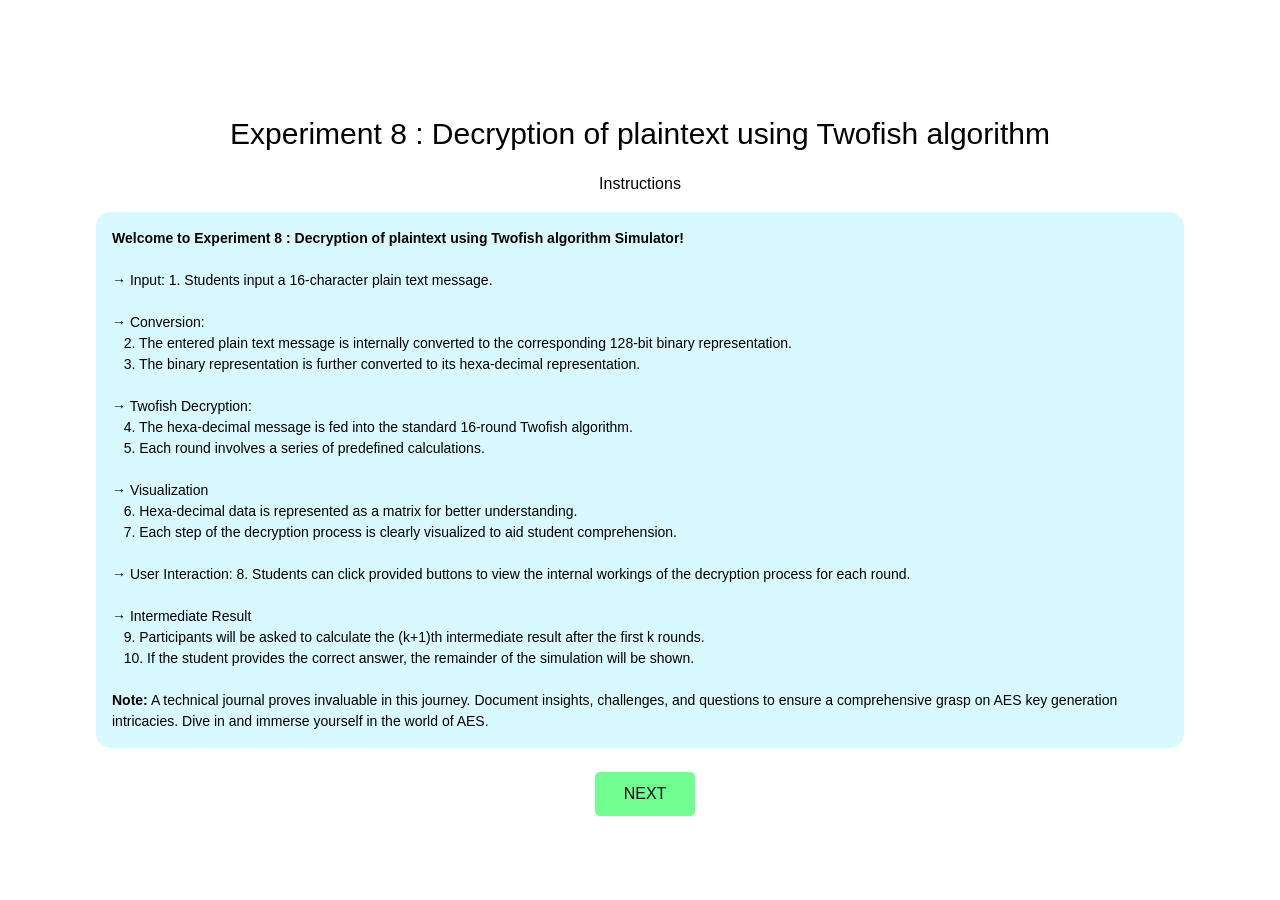
<file: simulation/index.html>
<!doctype html>
<html lang="en">
  <head>
    <meta charset="utf-8" />
    <link rel="icon" href="favicon.ico" />
    <meta name="viewport" content="width=device-width,initial-scale=1" />
    <meta name="theme-color" content="#000000" />
    <meta
      name="description"
      content="Web site created using create-react-app"
    />
    <link
      rel="apple-touch-icon"
      href="logo192.png"
    />
    <link
      rel="manifest"
      href="manifest.json"
    />
    <title>Two-fish Decrypt - Simulation</title>
    <script
      defer="defer"
      src="static/js/main.39f555c2.js"
    ></script>
    <link
      href="static/css/main.5c6adb11.css"
      rel="stylesheet"
    />
  </head>
  <body>
    <noscript>You need to enable JavaScript to run this app.</noscript>
    <div id="root"></div>
  <script src="../assets/js/iframeResize.js"></script>
        
        </body>
</html>
</file>
<file: simulation/static/css/main.5c6adb11.css>
body{-webkit-font-smoothing:antialiased;-moz-osx-font-smoothing:grayscale;font-family:-apple-system,BlinkMacSystemFont,Segoe UI,Roboto,Oxygen,Ubuntu,Cantarell,Fira Sans,Droid Sans,Helvetica Neue,sans-serif}code{font-family:source-code-pro,Menlo,Monaco,Consolas,Courier New,monospace}

/*
! tailwindcss v3.4.1 | MIT License | https://tailwindcss.com
*/*,:after,:before{border:0 solid #e5e7eb;box-sizing:border-box}:after,:before{--tw-content:""}:host,html{-webkit-text-size-adjust:100%;font-feature-settings:normal;-webkit-tap-highlight-color:transparent;font-family:ui-sans-serif,system-ui,sans-serif,Apple Color Emoji,Segoe UI Emoji,Segoe UI Symbol,Noto Color Emoji;font-variation-settings:normal;line-height:1.5;tab-size:4}body{line-height:inherit;margin:0}hr{border-top-width:1px;color:inherit;height:0}abbr:where([title]){-webkit-text-decoration:underline dotted;text-decoration:underline dotted}h1,h2,h3,h4,h5,h6{font-size:inherit;font-weight:inherit}a{color:inherit;text-decoration:inherit}b,strong{font-weight:bolder}code,kbd,pre,samp{font-feature-settings:normal;font-family:ui-monospace,SFMono-Regular,Menlo,Monaco,Consolas,Liberation Mono,Courier New,monospace;font-size:1em;font-variation-settings:normal}small{font-size:80%}sub,sup{font-size:75%;line-height:0;position:relative;vertical-align:initial}sub{bottom:-.25em}sup{top:-.5em}table{border-collapse:collapse;border-color:inherit;text-indent:0}button,input,optgroup,select,textarea{font-feature-settings:inherit;color:inherit;font-family:inherit;font-size:100%;font-variation-settings:inherit;font-weight:inherit;line-height:inherit;margin:0;padding:0}button,select{text-transform:none}[type=button],[type=reset],[type=submit],button{-webkit-appearance:button;background-color:initial;background-image:none}:-moz-focusring{outline:auto}:-moz-ui-invalid{box-shadow:none}progress{vertical-align:initial}::-webkit-inner-spin-button,::-webkit-outer-spin-button{height:auto}[type=search]{-webkit-appearance:textfield;outline-offset:-2px}::-webkit-search-decoration{-webkit-appearance:none}::-webkit-file-upload-button{-webkit-appearance:button;font:inherit}summary{display:list-item}blockquote,dd,dl,figure,h1,h2,h3,h4,h5,h6,hr,p,pre{margin:0}fieldset{margin:0}fieldset,legend{padding:0}menu,ol,ul{list-style:none;margin:0;padding:0}dialog{padding:0}textarea{resize:vertical}input::placeholder,textarea::placeholder{color:#9ca3af;opacity:1}[role=button],button{cursor:pointer}:disabled{cursor:default}audio,canvas,embed,iframe,img,object,svg,video{display:block;vertical-align:middle}img,video{height:auto;max-width:100%}[hidden]{display:none}*,:after,:before{--tw-border-spacing-x:0;--tw-border-spacing-y:0;--tw-translate-x:0;--tw-translate-y:0;--tw-rotate:0;--tw-skew-x:0;--tw-skew-y:0;--tw-scale-x:1;--tw-scale-y:1;--tw-pan-x: ;--tw-pan-y: ;--tw-pinch-zoom: ;--tw-scroll-snap-strictness:proximity;--tw-gradient-from-position: ;--tw-gradient-via-position: ;--tw-gradient-to-position: ;--tw-ordinal: ;--tw-slashed-zero: ;--tw-numeric-figure: ;--tw-numeric-spacing: ;--tw-numeric-fraction: ;--tw-ring-inset: ;--tw-ring-offset-width:0px;--tw-ring-offset-color:#fff;--tw-ring-color:#3b82f680;--tw-ring-offset-shadow:0 0 #0000;--tw-ring-shadow:0 0 #0000;--tw-shadow:0 0 #0000;--tw-shadow-colored:0 0 #0000;--tw-blur: ;--tw-brightness: ;--tw-contrast: ;--tw-grayscale: ;--tw-hue-rotate: ;--tw-invert: ;--tw-saturate: ;--tw-sepia: ;--tw-drop-shadow: ;--tw-backdrop-blur: ;--tw-backdrop-brightness: ;--tw-backdrop-contrast: ;--tw-backdrop-grayscale: ;--tw-backdrop-hue-rotate: ;--tw-backdrop-invert: ;--tw-backdrop-opacity: ;--tw-backdrop-saturate: ;--tw-backdrop-sepia: }::backdrop{--tw-border-spacing-x:0;--tw-border-spacing-y:0;--tw-translate-x:0;--tw-translate-y:0;--tw-rotate:0;--tw-skew-x:0;--tw-skew-y:0;--tw-scale-x:1;--tw-scale-y:1;--tw-pan-x: ;--tw-pan-y: ;--tw-pinch-zoom: ;--tw-scroll-snap-strictness:proximity;--tw-gradient-from-position: ;--tw-gradient-via-position: ;--tw-gradient-to-position: ;--tw-ordinal: ;--tw-slashed-zero: ;--tw-numeric-figure: ;--tw-numeric-spacing: ;--tw-numeric-fraction: ;--tw-ring-inset: ;--tw-ring-offset-width:0px;--tw-ring-offset-color:#fff;--tw-ring-color:#3b82f680;--tw-ring-offset-shadow:0 0 #0000;--tw-ring-shadow:0 0 #0000;--tw-shadow:0 0 #0000;--tw-shadow-colored:0 0 #0000;--tw-blur: ;--tw-brightness: ;--tw-contrast: ;--tw-grayscale: ;--tw-hue-rotate: ;--tw-invert: ;--tw-saturate: ;--tw-sepia: ;--tw-drop-shadow: ;--tw-backdrop-blur: ;--tw-backdrop-brightness: ;--tw-backdrop-contrast: ;--tw-backdrop-grayscale: ;--tw-backdrop-hue-rotate: ;--tw-backdrop-invert: ;--tw-backdrop-opacity: ;--tw-backdrop-saturate: ;--tw-backdrop-sepia: }.absolute{position:absolute}.relative{position:relative}.left-0{left:0}.left-1\/4{left:25%}.left-4{left:1rem}.top-1\/2{top:50%}.m-1{margin:.25rem}.mx-auto{margin-left:auto;margin-right:auto}.-mb-32{margin-bottom:-8rem}.ml-10{margin-left:2.5rem}.ml-20{margin-left:5rem}.ml-24{margin-left:6rem}.ml-40{margin-left:10rem}.ml-64{margin-left:16rem}.ml-80{margin-left:20rem}.mr-10{margin-right:2.5rem}.mr-4{margin-right:1rem}.mt-10{margin-top:2.5rem}.mt-16{margin-top:4rem}.mt-2{margin-top:.5rem}.mt-5{margin-top:1.25rem}.block{display:block}.inline-block{display:inline-block}.table{display:table}.grid{display:grid}.contents{display:contents}.hidden{display:none}.h-16{height:4rem}.h-40{height:10rem}.h-screen{height:100vh}.max-h-64{max-height:16rem}.max-h-96{max-height:24rem}.w-16{width:4rem}.w-60{width:15rem}.max-w-fit{max-width:-webkit-fit-content;max-width:-moz-fit-content;max-width:fit-content}.border-collapse{border-collapse:collapse}.grid-cols-2{grid-template-columns:repeat(2,minmax(0,1fr))}.grid-cols-3{grid-template-columns:repeat(3,minmax(0,1fr))}.grid-cols-4{grid-template-columns:repeat(4,minmax(0,1fr))}.items-center{align-items:center}.justify-center{justify-content:center}.gap-4{gap:1rem}.whitespace-nowrap{white-space:nowrap}.rounded{border-radius:.25rem}.rounded-3xl{border-radius:1.5rem}.rounded-lg{border-radius:.5rem}.rounded-md{border-radius:.375rem}.border{border-width:1px}.border-2{border-width:2px}.border-solid{border-style:solid}.border-black{--tw-border-opacity:1;border-color:rgb(0 0 0/var(--tw-border-opacity))}.border-gray-400{--tw-border-opacity:1;border-color:rgb(156 163 175/var(--tw-border-opacity))}.bg-blue-200{--tw-bg-opacity:1;background-color:rgb(191 219 254/var(--tw-bg-opacity))}.bg-blue-500{--tw-bg-opacity:1;background-color:rgb(59 130 246/var(--tw-bg-opacity))}.bg-blue-700{--tw-bg-opacity:1;background-color:rgb(29 78 216/var(--tw-bg-opacity))}.bg-gray-700{--tw-bg-opacity:1;background-color:rgb(55 65 81/var(--tw-bg-opacity))}.bg-green-200{--tw-bg-opacity:1;background-color:rgb(187 247 208/var(--tw-bg-opacity))}.bg-pink-200{--tw-bg-opacity:1;background-color:rgb(251 207 232/var(--tw-bg-opacity))}.bg-sky-200{--tw-bg-opacity:1;background-color:rgb(186 230 253/var(--tw-bg-opacity))}.bg-slate-100{--tw-bg-opacity:1;background-color:rgb(241 245 249/var(--tw-bg-opacity))}.bg-white{--tw-bg-opacity:1;background-color:rgb(255 255 255/var(--tw-bg-opacity))}.bg-yellow-200{--tw-bg-opacity:1;background-color:rgb(254 240 138/var(--tw-bg-opacity))}.p-1{padding:.25rem}.p-16{padding:4rem}.p-2{padding:.5rem}.p-3{padding:.75rem}.p-4{padding:1rem}.px-2{padding-left:.5rem;padding-right:.5rem}.px-4{padding-left:1rem;padding-right:1rem}.py-2{padding-bottom:.5rem;padding-top:.5rem}.pb-5{padding-bottom:1.25rem}.pl-24{padding-left:6rem}.pl-40{padding-left:10rem}.pt-10{padding-top:2.5rem}.pt-3{padding-top:.75rem}.pt-5{padding-top:1.25rem}.pt-8{padding-top:2rem}.text-center{text-align:center}.align-middle{vertical-align:middle}.text-3xl{line-height:2.25rem}.text-4xl{font-size:2.25rem;line-height:2.5rem}.text-lg{font-size:1.125rem}.text-lg,.text-xl{line-height:1.75rem}.text-xl{font-size:1.25rem}.font-semibold{font-weight:600}.text-blue-500{--tw-text-opacity:1;color:rgb(59 130 246/var(--tw-text-opacity))}.text-white{--tw-text-opacity:1;color:rgb(255 255 255/var(--tw-text-opacity))}.shadow{--tw-shadow:0 1px 3px 0 #0000001a,0 1px 2px -1px #0000001a;--tw-shadow-colored:0 1px 3px 0 var(--tw-shadow-color),0 1px 2px -1px var(--tw-shadow-color)}.shadow,.shadow-lg{box-shadow:0 0 #0000,0 0 #0000,var(--tw-shadow);box-shadow:var(--tw-ring-offset-shadow,0 0 #0000),var(--tw-ring-shadow,0 0 #0000),var(--tw-shadow)}.shadow-lg{--tw-shadow:0 10px 15px -3px #0000001a,0 4px 6px -4px #0000001a;--tw-shadow-colored:0 10px 15px -3px var(--tw-shadow-color),0 4px 6px -4px var(--tw-shadow-color)}.filter{filter:var(--tw-blur) var(--tw-brightness) var(--tw-contrast) var(--tw-grayscale) var(--tw-hue-rotate) var(--tw-invert) var(--tw-saturate) var(--tw-sepia) var(--tw-drop-shadow)}.transition{transition-duration:.15s;transition-property:color,background-color,border-color,text-decoration-color,fill,stroke,opacity,box-shadow,transform,filter,-webkit-backdrop-filter;transition-property:color,background-color,border-color,text-decoration-color,fill,stroke,opacity,box-shadow,transform,filter,backdrop-filter;transition-property:color,background-color,border-color,text-decoration-color,fill,stroke,opacity,box-shadow,transform,filter,backdrop-filter,-webkit-backdrop-filter;transition-timing-function:cubic-bezier(.4,0,.2,1)}.duration-300{transition-duration:.3s}.ease-in-out{transition-timing-function:cubic-bezier(.4,0,.2,1)}.input-container{align-items:center;display:flex;flex-direction:column;height:100vh;justify-content:center;margin:0 auto;overflow:auto}.button-holder{justify-content:space-between;margin-top:20px}.input-box{margin-top:.5rem;text-align:center}.input-box input{border:2px solid #ccc;border-radius:5px;font-size:16px;max-width:700px;padding:.5rem;width:100%}.input-box input+br{margin-top:.5rem}.flex{height:100vh;justify-content:center}.flex,.flex-col{align-items:center;display:flex}.flex-col{flex-direction:column;text-align:center}.text-3xl{font-size:1.875rem;padding-top:2rem}.pt-10{padding-top:1.25rem}.instruction-box{background-color:#d8f9ff;border-radius:15px;font-size:14px;margin-top:1rem;max-width:85%;padding:1rem;text-align:left}.instruction-box p{line-height:1.5}.button-holder{margin-top:1.5rem}.next-button,.prev-button{align-items:center;border:none;border-radius:5px;cursor:pointer;display:flex;font-size:16px;justify-content:center;padding:10px 20px;width:100px}.prev-button{background-color:#d3ddff80}.next-button{background-color:#71ff90;margin-left:10px}.next-button:hover,.prev-button:hover{background-color:#75f875}.prev-button:hover{background-color:#c1d2fd}.page1-container{align-items:center;display:flex;flex-direction:column;margin:20px}.page-title{font-size:24px;margin-bottom:20px}.input-value{background-color:#f0f0f0;border-radius:4px;padding:8px}.value-container{align-items:center;display:flex;flex-direction:row;margin-top:20px}.binary-value{flex:1 1;text-align:center;width:33%}.binary-box{background-color:silver;border-radius:4px;padding:10px}.divider{flex:1 1}.button-holder,.divider{align-items:center;display:flex;justify-content:center}.button-holder{gap:30px}.circle-container{display:flex;gap:10px}.circle{align-items:center;background-color:#eaf0ff;border-radius:50%;color:#000;cursor:pointer;display:flex;font-weight:700;height:24px;justify-content:center;width:24px}.circle.green{background-color:#97ffda}.fixed-height-div{height:150px;overflow-y:auto}#snackbar{background-color:#333;border-radius:2px;bottom:30px;color:#fff;font-size:17px;left:50%;margin-left:-125px;min-width:250px;padding:16px;position:fixed;text-align:center;visibility:hidden;z-index:1}#snackbar.show{animation:fadein .5s,fadeout .5s 2.5s;visibility:visible}@keyframes fadein{0%{bottom:0;opacity:0}to{bottom:30px;opacity:1}}@keyframes fadeout{0%{bottom:30px;opacity:1}to{bottom:0;opacity:0}}.green #snackbar{background-color:green}.red #snackbar{background-color:red}.disabled{cursor:not-allowed;opacity:.6;pointer-events:none}.content-box{background-color:#d8f9ff;border:1px solid #000;border-radius:10px;margin-left:auto;margin-right:auto;margin-top:10px;padding:20px;text-align:center;width:50%}.head{font-weight:700;text-align:center}.hover\:bg-blue-200:hover{--tw-bg-opacity:1;background-color:rgb(191 219 254/var(--tw-bg-opacity))}.hover\:bg-blue-600:hover{--tw-bg-opacity:1;background-color:rgb(37 99 235/var(--tw-bg-opacity))}.hover\:bg-green-200:hover{--tw-bg-opacity:1;background-color:rgb(187 247 208/var(--tw-bg-opacity))}.hover\:text-blue-700:hover{--tw-text-opacity:1;color:rgb(29 78 216/var(--tw-text-opacity))}.hover\:text-green-700:hover{--tw-text-opacity:1;color:rgb(21 128 61/var(--tw-text-opacity))}.focus\:outline-none:focus{outline:2px solid #0000;outline-offset:2px}.focus\:ring-2:focus{--tw-ring-offset-shadow:var(--tw-ring-inset) 0 0 0 var(--tw-ring-offset-width) var(--tw-ring-offset-color);--tw-ring-shadow:var(--tw-ring-inset) 0 0 0 calc(2px + var(--tw-ring-offset-width)) var(--tw-ring-color);box-shadow:var(--tw-ring-offset-shadow),var(--tw-ring-shadow),0 0 #0000;box-shadow:var(--tw-ring-offset-shadow),var(--tw-ring-shadow),var(--tw-shadow,0 0 #0000)}.focus\:ring-blue-600:focus{--tw-ring-opacity:1;--tw-ring-color:rgb(37 99 235/var(--tw-ring-opacity))}.focus\:ring-opacity-50:focus{--tw-ring-opacity:0.5}.group:hover .group-hover\:block{display:block}
/*# sourceMappingURL=main.5c6adb11.css.map*/
</file>
<file: experiment/simulation/static/css/main.5c6adb11.css>
body{-webkit-font-smoothing:antialiased;-moz-osx-font-smoothing:grayscale;font-family:-apple-system,BlinkMacSystemFont,Segoe UI,Roboto,Oxygen,Ubuntu,Cantarell,Fira Sans,Droid Sans,Helvetica Neue,sans-serif}code{font-family:source-code-pro,Menlo,Monaco,Consolas,Courier New,monospace}

/*
! tailwindcss v3.4.1 | MIT License | https://tailwindcss.com
*/*,:after,:before{border:0 solid #e5e7eb;box-sizing:border-box}:after,:before{--tw-content:""}:host,html{-webkit-text-size-adjust:100%;font-feature-settings:normal;-webkit-tap-highlight-color:transparent;font-family:ui-sans-serif,system-ui,sans-serif,Apple Color Emoji,Segoe UI Emoji,Segoe UI Symbol,Noto Color Emoji;font-variation-settings:normal;line-height:1.5;tab-size:4}body{line-height:inherit;margin:0}hr{border-top-width:1px;color:inherit;height:0}abbr:where([title]){-webkit-text-decoration:underline dotted;text-decoration:underline dotted}h1,h2,h3,h4,h5,h6{font-size:inherit;font-weight:inherit}a{color:inherit;text-decoration:inherit}b,strong{font-weight:bolder}code,kbd,pre,samp{font-feature-settings:normal;font-family:ui-monospace,SFMono-Regular,Menlo,Monaco,Consolas,Liberation Mono,Courier New,monospace;font-size:1em;font-variation-settings:normal}small{font-size:80%}sub,sup{font-size:75%;line-height:0;position:relative;vertical-align:initial}sub{bottom:-.25em}sup{top:-.5em}table{border-collapse:collapse;border-color:inherit;text-indent:0}button,input,optgroup,select,textarea{font-feature-settings:inherit;color:inherit;font-family:inherit;font-size:100%;font-variation-settings:inherit;font-weight:inherit;line-height:inherit;margin:0;padding:0}button,select{text-transform:none}[type=button],[type=reset],[type=submit],button{-webkit-appearance:button;background-color:initial;background-image:none}:-moz-focusring{outline:auto}:-moz-ui-invalid{box-shadow:none}progress{vertical-align:initial}::-webkit-inner-spin-button,::-webkit-outer-spin-button{height:auto}[type=search]{-webkit-appearance:textfield;outline-offset:-2px}::-webkit-search-decoration{-webkit-appearance:none}::-webkit-file-upload-button{-webkit-appearance:button;font:inherit}summary{display:list-item}blockquote,dd,dl,figure,h1,h2,h3,h4,h5,h6,hr,p,pre{margin:0}fieldset{margin:0}fieldset,legend{padding:0}menu,ol,ul{list-style:none;margin:0;padding:0}dialog{padding:0}textarea{resize:vertical}input::placeholder,textarea::placeholder{color:#9ca3af;opacity:1}[role=button],button{cursor:pointer}:disabled{cursor:default}audio,canvas,embed,iframe,img,object,svg,video{display:block;vertical-align:middle}img,video{height:auto;max-width:100%}[hidden]{display:none}*,:after,:before{--tw-border-spacing-x:0;--tw-border-spacing-y:0;--tw-translate-x:0;--tw-translate-y:0;--tw-rotate:0;--tw-skew-x:0;--tw-skew-y:0;--tw-scale-x:1;--tw-scale-y:1;--tw-pan-x: ;--tw-pan-y: ;--tw-pinch-zoom: ;--tw-scroll-snap-strictness:proximity;--tw-gradient-from-position: ;--tw-gradient-via-position: ;--tw-gradient-to-position: ;--tw-ordinal: ;--tw-slashed-zero: ;--tw-numeric-figure: ;--tw-numeric-spacing: ;--tw-numeric-fraction: ;--tw-ring-inset: ;--tw-ring-offset-width:0px;--tw-ring-offset-color:#fff;--tw-ring-color:#3b82f680;--tw-ring-offset-shadow:0 0 #0000;--tw-ring-shadow:0 0 #0000;--tw-shadow:0 0 #0000;--tw-shadow-colored:0 0 #0000;--tw-blur: ;--tw-brightness: ;--tw-contrast: ;--tw-grayscale: ;--tw-hue-rotate: ;--tw-invert: ;--tw-saturate: ;--tw-sepia: ;--tw-drop-shadow: ;--tw-backdrop-blur: ;--tw-backdrop-brightness: ;--tw-backdrop-contrast: ;--tw-backdrop-grayscale: ;--tw-backdrop-hue-rotate: ;--tw-backdrop-invert: ;--tw-backdrop-opacity: ;--tw-backdrop-saturate: ;--tw-backdrop-sepia: }::backdrop{--tw-border-spacing-x:0;--tw-border-spacing-y:0;--tw-translate-x:0;--tw-translate-y:0;--tw-rotate:0;--tw-skew-x:0;--tw-skew-y:0;--tw-scale-x:1;--tw-scale-y:1;--tw-pan-x: ;--tw-pan-y: ;--tw-pinch-zoom: ;--tw-scroll-snap-strictness:proximity;--tw-gradient-from-position: ;--tw-gradient-via-position: ;--tw-gradient-to-position: ;--tw-ordinal: ;--tw-slashed-zero: ;--tw-numeric-figure: ;--tw-numeric-spacing: ;--tw-numeric-fraction: ;--tw-ring-inset: ;--tw-ring-offset-width:0px;--tw-ring-offset-color:#fff;--tw-ring-color:#3b82f680;--tw-ring-offset-shadow:0 0 #0000;--tw-ring-shadow:0 0 #0000;--tw-shadow:0 0 #0000;--tw-shadow-colored:0 0 #0000;--tw-blur: ;--tw-brightness: ;--tw-contrast: ;--tw-grayscale: ;--tw-hue-rotate: ;--tw-invert: ;--tw-saturate: ;--tw-sepia: ;--tw-drop-shadow: ;--tw-backdrop-blur: ;--tw-backdrop-brightness: ;--tw-backdrop-contrast: ;--tw-backdrop-grayscale: ;--tw-backdrop-hue-rotate: ;--tw-backdrop-invert: ;--tw-backdrop-opacity: ;--tw-backdrop-saturate: ;--tw-backdrop-sepia: }.absolute{position:absolute}.relative{position:relative}.left-0{left:0}.left-1\/4{left:25%}.left-4{left:1rem}.top-1\/2{top:50%}.m-1{margin:.25rem}.mx-auto{margin-left:auto;margin-right:auto}.-mb-32{margin-bottom:-8rem}.ml-10{margin-left:2.5rem}.ml-20{margin-left:5rem}.ml-24{margin-left:6rem}.ml-40{margin-left:10rem}.ml-64{margin-left:16rem}.ml-80{margin-left:20rem}.mr-10{margin-right:2.5rem}.mr-4{margin-right:1rem}.mt-10{margin-top:2.5rem}.mt-16{margin-top:4rem}.mt-2{margin-top:.5rem}.mt-5{margin-top:1.25rem}.block{display:block}.inline-block{display:inline-block}.table{display:table}.grid{display:grid}.contents{display:contents}.hidden{display:none}.h-16{height:4rem}.h-40{height:10rem}.h-screen{height:100vh}.max-h-64{max-height:16rem}.max-h-96{max-height:24rem}.w-16{width:4rem}.w-60{width:15rem}.max-w-fit{max-width:-webkit-fit-content;max-width:-moz-fit-content;max-width:fit-content}.border-collapse{border-collapse:collapse}.grid-cols-2{grid-template-columns:repeat(2,minmax(0,1fr))}.grid-cols-3{grid-template-columns:repeat(3,minmax(0,1fr))}.grid-cols-4{grid-template-columns:repeat(4,minmax(0,1fr))}.items-center{align-items:center}.justify-center{justify-content:center}.gap-4{gap:1rem}.whitespace-nowrap{white-space:nowrap}.rounded{border-radius:.25rem}.rounded-3xl{border-radius:1.5rem}.rounded-lg{border-radius:.5rem}.rounded-md{border-radius:.375rem}.border{border-width:1px}.border-2{border-width:2px}.border-solid{border-style:solid}.border-black{--tw-border-opacity:1;border-color:rgb(0 0 0/var(--tw-border-opacity))}.border-gray-400{--tw-border-opacity:1;border-color:rgb(156 163 175/var(--tw-border-opacity))}.bg-blue-200{--tw-bg-opacity:1;background-color:rgb(191 219 254/var(--tw-bg-opacity))}.bg-blue-500{--tw-bg-opacity:1;background-color:rgb(59 130 246/var(--tw-bg-opacity))}.bg-blue-700{--tw-bg-opacity:1;background-color:rgb(29 78 216/var(--tw-bg-opacity))}.bg-gray-700{--tw-bg-opacity:1;background-color:rgb(55 65 81/var(--tw-bg-opacity))}.bg-green-200{--tw-bg-opacity:1;background-color:rgb(187 247 208/var(--tw-bg-opacity))}.bg-pink-200{--tw-bg-opacity:1;background-color:rgb(251 207 232/var(--tw-bg-opacity))}.bg-sky-200{--tw-bg-opacity:1;background-color:rgb(186 230 253/var(--tw-bg-opacity))}.bg-slate-100{--tw-bg-opacity:1;background-color:rgb(241 245 249/var(--tw-bg-opacity))}.bg-white{--tw-bg-opacity:1;background-color:rgb(255 255 255/var(--tw-bg-opacity))}.bg-yellow-200{--tw-bg-opacity:1;background-color:rgb(254 240 138/var(--tw-bg-opacity))}.p-1{padding:.25rem}.p-16{padding:4rem}.p-2{padding:.5rem}.p-3{padding:.75rem}.p-4{padding:1rem}.px-2{padding-left:.5rem;padding-right:.5rem}.px-4{padding-left:1rem;padding-right:1rem}.py-2{padding-bottom:.5rem;padding-top:.5rem}.pb-5{padding-bottom:1.25rem}.pl-24{padding-left:6rem}.pl-40{padding-left:10rem}.pt-10{padding-top:2.5rem}.pt-3{padding-top:.75rem}.pt-5{padding-top:1.25rem}.pt-8{padding-top:2rem}.text-center{text-align:center}.align-middle{vertical-align:middle}.text-3xl{line-height:2.25rem}.text-4xl{font-size:2.25rem;line-height:2.5rem}.text-lg{font-size:1.125rem}.text-lg,.text-xl{line-height:1.75rem}.text-xl{font-size:1.25rem}.font-semibold{font-weight:600}.text-blue-500{--tw-text-opacity:1;color:rgb(59 130 246/var(--tw-text-opacity))}.text-white{--tw-text-opacity:1;color:rgb(255 255 255/var(--tw-text-opacity))}.shadow{--tw-shadow:0 1px 3px 0 #0000001a,0 1px 2px -1px #0000001a;--tw-shadow-colored:0 1px 3px 0 var(--tw-shadow-color),0 1px 2px -1px var(--tw-shadow-color)}.shadow,.shadow-lg{box-shadow:0 0 #0000,0 0 #0000,var(--tw-shadow);box-shadow:var(--tw-ring-offset-shadow,0 0 #0000),var(--tw-ring-shadow,0 0 #0000),var(--tw-shadow)}.shadow-lg{--tw-shadow:0 10px 15px -3px #0000001a,0 4px 6px -4px #0000001a;--tw-shadow-colored:0 10px 15px -3px var(--tw-shadow-color),0 4px 6px -4px var(--tw-shadow-color)}.filter{filter:var(--tw-blur) var(--tw-brightness) var(--tw-contrast) var(--tw-grayscale) var(--tw-hue-rotate) var(--tw-invert) var(--tw-saturate) var(--tw-sepia) var(--tw-drop-shadow)}.transition{transition-duration:.15s;transition-property:color,background-color,border-color,text-decoration-color,fill,stroke,opacity,box-shadow,transform,filter,-webkit-backdrop-filter;transition-property:color,background-color,border-color,text-decoration-color,fill,stroke,opacity,box-shadow,transform,filter,backdrop-filter;transition-property:color,background-color,border-color,text-decoration-color,fill,stroke,opacity,box-shadow,transform,filter,backdrop-filter,-webkit-backdrop-filter;transition-timing-function:cubic-bezier(.4,0,.2,1)}.duration-300{transition-duration:.3s}.ease-in-out{transition-timing-function:cubic-bezier(.4,0,.2,1)}.input-container{align-items:center;display:flex;flex-direction:column;height:100vh;justify-content:center;margin:0 auto;overflow:auto}.button-holder{justify-content:space-between;margin-top:20px}.input-box{margin-top:.5rem;text-align:center}.input-box input{border:2px solid #ccc;border-radius:5px;font-size:16px;max-width:700px;padding:.5rem;width:100%}.input-box input+br{margin-top:.5rem}.flex{height:100vh;justify-content:center}.flex,.flex-col{align-items:center;display:flex}.flex-col{flex-direction:column;text-align:center}.text-3xl{font-size:1.875rem;padding-top:2rem}.pt-10{padding-top:1.25rem}.instruction-box{background-color:#d8f9ff;border-radius:15px;font-size:14px;margin-top:1rem;max-width:85%;padding:1rem;text-align:left}.instruction-box p{line-height:1.5}.button-holder{margin-top:1.5rem}.next-button,.prev-button{align-items:center;border:none;border-radius:5px;cursor:pointer;display:flex;font-size:16px;justify-content:center;padding:10px 20px;width:100px}.prev-button{background-color:#d3ddff80}.next-button{background-color:#71ff90;margin-left:10px}.next-button:hover,.prev-button:hover{background-color:#75f875}.prev-button:hover{background-color:#c1d2fd}.page1-container{align-items:center;display:flex;flex-direction:column;margin:20px}.page-title{font-size:24px;margin-bottom:20px}.input-value{background-color:#f0f0f0;border-radius:4px;padding:8px}.value-container{align-items:center;display:flex;flex-direction:row;margin-top:20px}.binary-value{flex:1 1;text-align:center;width:33%}.binary-box{background-color:silver;border-radius:4px;padding:10px}.divider{flex:1 1}.button-holder,.divider{align-items:center;display:flex;justify-content:center}.button-holder{gap:30px}.circle-container{display:flex;gap:10px}.circle{align-items:center;background-color:#eaf0ff;border-radius:50%;color:#000;cursor:pointer;display:flex;font-weight:700;height:24px;justify-content:center;width:24px}.circle.green{background-color:#97ffda}.fixed-height-div{height:150px;overflow-y:auto}#snackbar{background-color:#333;border-radius:2px;bottom:30px;color:#fff;font-size:17px;left:50%;margin-left:-125px;min-width:250px;padding:16px;position:fixed;text-align:center;visibility:hidden;z-index:1}#snackbar.show{animation:fadein .5s,fadeout .5s 2.5s;visibility:visible}@keyframes fadein{0%{bottom:0;opacity:0}to{bottom:30px;opacity:1}}@keyframes fadeout{0%{bottom:30px;opacity:1}to{bottom:0;opacity:0}}.green #snackbar{background-color:green}.red #snackbar{background-color:red}.disabled{cursor:not-allowed;opacity:.6;pointer-events:none}.content-box{background-color:#d8f9ff;border:1px solid #000;border-radius:10px;margin-left:auto;margin-right:auto;margin-top:10px;padding:20px;text-align:center;width:50%}.head{font-weight:700;text-align:center}.hover\:bg-blue-200:hover{--tw-bg-opacity:1;background-color:rgb(191 219 254/var(--tw-bg-opacity))}.hover\:bg-blue-600:hover{--tw-bg-opacity:1;background-color:rgb(37 99 235/var(--tw-bg-opacity))}.hover\:bg-green-200:hover{--tw-bg-opacity:1;background-color:rgb(187 247 208/var(--tw-bg-opacity))}.hover\:text-blue-700:hover{--tw-text-opacity:1;color:rgb(29 78 216/var(--tw-text-opacity))}.hover\:text-green-700:hover{--tw-text-opacity:1;color:rgb(21 128 61/var(--tw-text-opacity))}.focus\:outline-none:focus{outline:2px solid #0000;outline-offset:2px}.focus\:ring-2:focus{--tw-ring-offset-shadow:var(--tw-ring-inset) 0 0 0 var(--tw-ring-offset-width) var(--tw-ring-offset-color);--tw-ring-shadow:var(--tw-ring-inset) 0 0 0 calc(2px + var(--tw-ring-offset-width)) var(--tw-ring-color);box-shadow:var(--tw-ring-offset-shadow),var(--tw-ring-shadow),0 0 #0000;box-shadow:var(--tw-ring-offset-shadow),var(--tw-ring-shadow),var(--tw-shadow,0 0 #0000)}.focus\:ring-blue-600:focus{--tw-ring-opacity:1;--tw-ring-color:rgb(37 99 235/var(--tw-ring-opacity))}.focus\:ring-opacity-50:focus{--tw-ring-opacity:0.5}.group:hover .group-hover\:block{display:block}
/*# sourceMappingURL=main.5c6adb11.css.map*/
</file>
